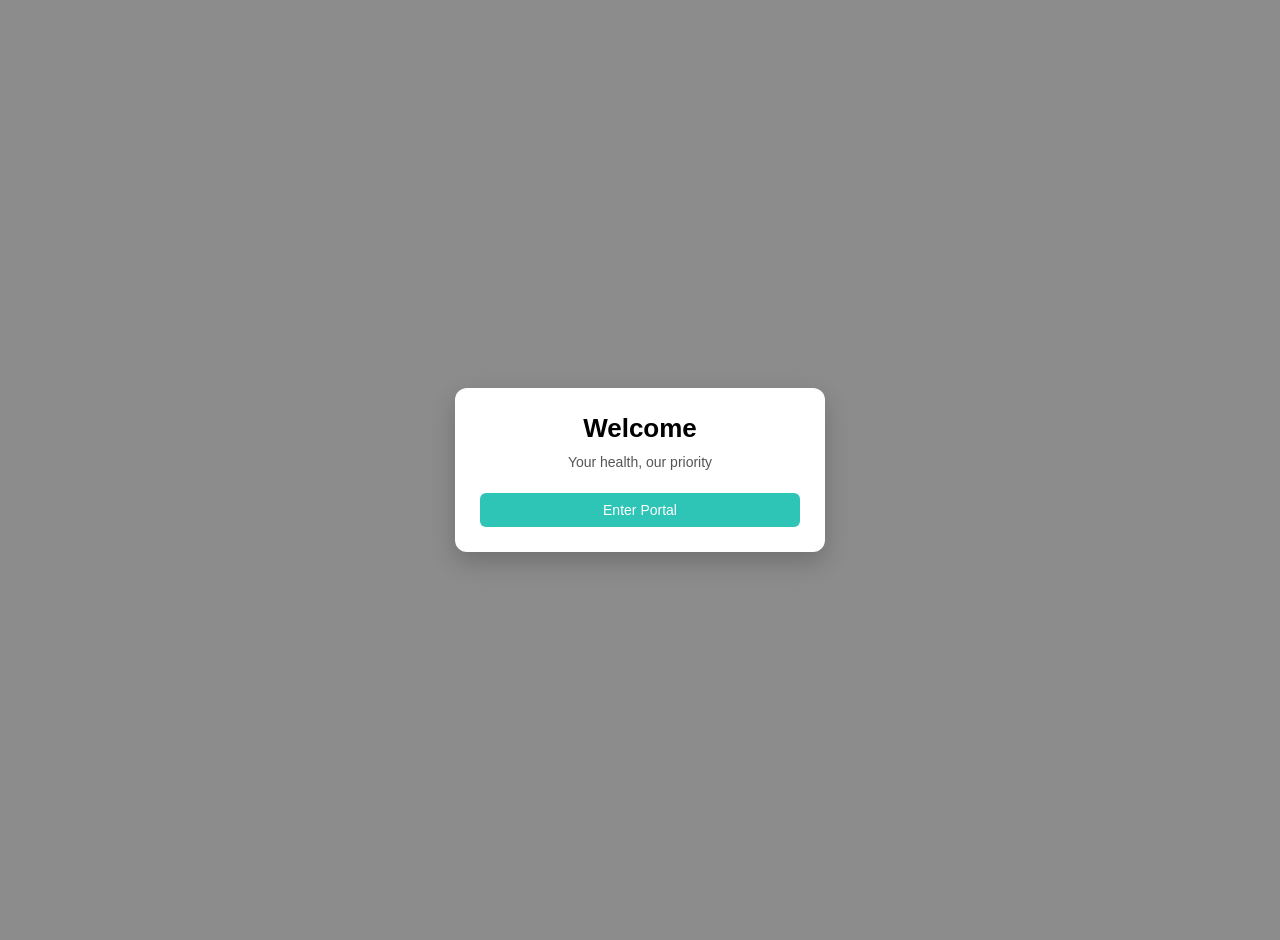
<file: index.html>
<!DOCTYPE html>
<html>
<head>
    <title>Welcome</title>
    <link rel="stylesheet" href="style.css">
</head>
<body class="bg1">

<div class="overlay">
    <div class="card">
        <h1>Welcome</h1>
        <p>Your health, our priority</p>
        <a href="role.html"><button>Enter Portal</button></a>
    </div>
</div>

</body>
</html>
</file>
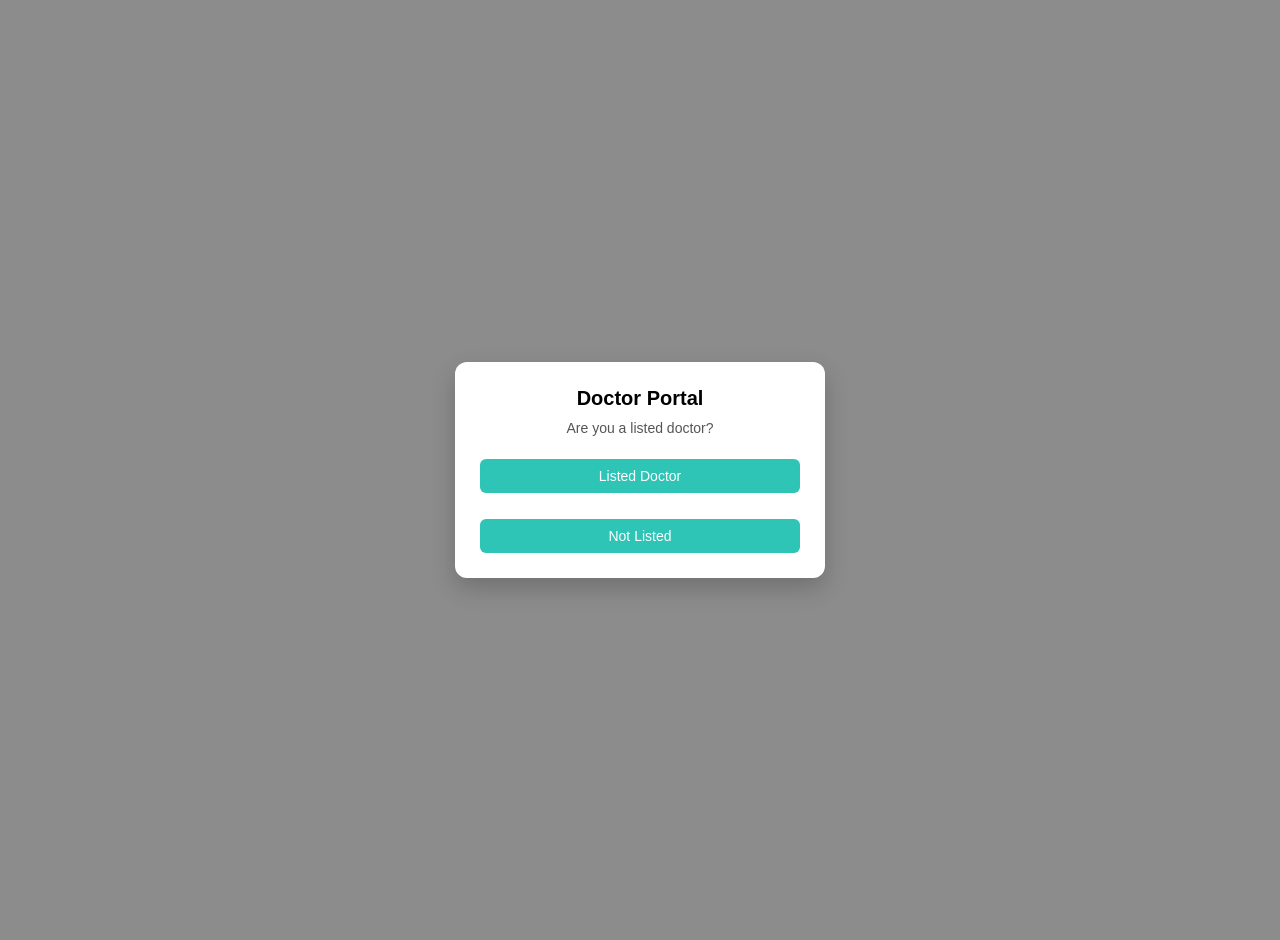
<file: doctor.html>
<!DOCTYPE html>
<html>
<head>
    <title>Doctor </title>
    <link rel="stylesheet" href="style.css">
</head>
<body class="bg3">

<div class="overlay">
    <div class="card">

        <h2>Doctor Portal</h2>
        <p>Are you a listed doctor?</p>

        <a href="doctor_login.php"><button>Listed Doctor</button></a>
        <br><br>
        <a href="doctor_register.php"><button>Not Listed</button></a>

    </div>
</div>

</body>
</html>
</file>
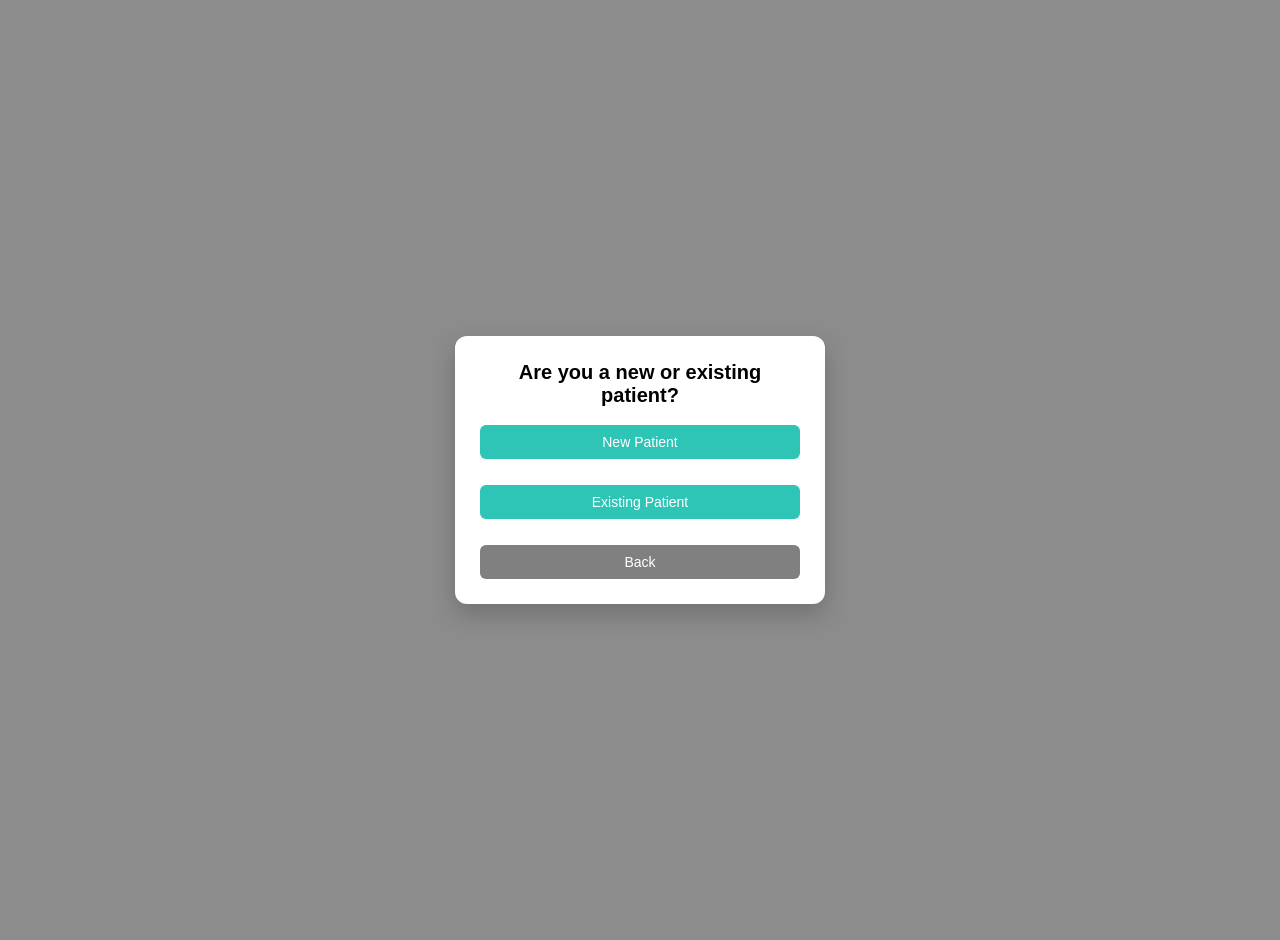
<file: patient-type.html>
<!DOCTYPE html>
<html>
<head>
    <title>Patient Type</title>
    <link rel="stylesheet" href="style.css">
</head>
<body class="bg2">

<div class="overlay">
    <div class="card">
        <h2>Are you a new or existing patient?</h2>

        <a href="register.php"><button>New Patient</button></a>
        <br><br>

        <a href="patient_login.php"><button>Existing Patient</button></a>

        <br><br>
        <a href="role.html"><button class="back">Back</button></a>
    </div>
</div>

</body>
</html>
</file>
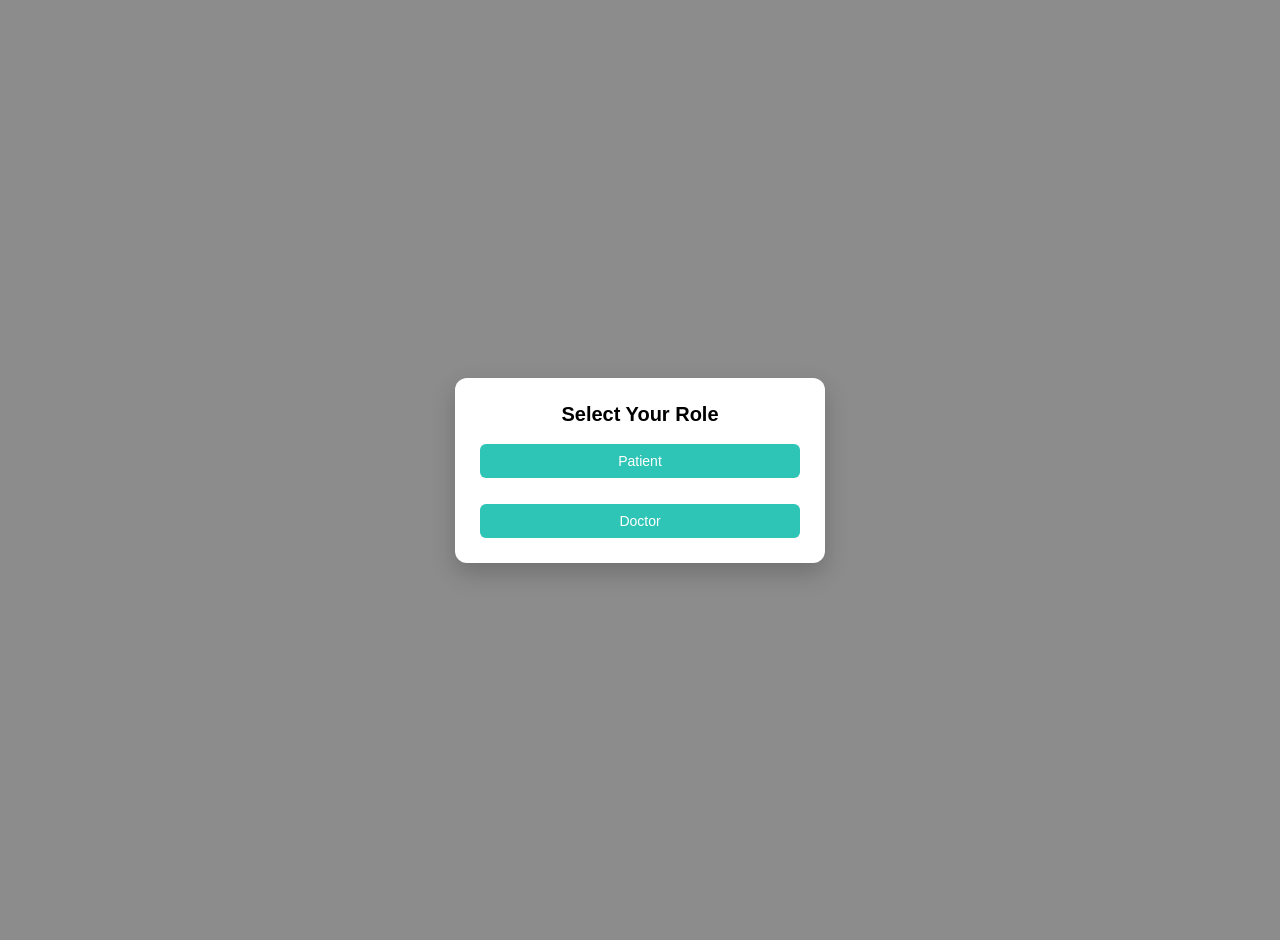
<file: role.html>
<!DOCTYPE html>
<html>
<head>
    <title>Select Role</title>
    <link rel="stylesheet" href="style.css">
</head>
<body class="bg2">

<div class="overlay">
    <div class="card">
        <h2>Select Your Role</h2>

        <a href="patient-type.html"><button>Patient</button></a>
        <br><br>

        <a href="doctor.html"><button>Doctor</button></a>

    </div>
</div>

</body>
</html>
</file>
<file: style.css>
body {
    margin: 0;
    font-family: 'Segoe UI', sans-serif;
}

/* ===== Background Sections ===== */
.bg1, .bg2, .bg3, .bg4, .bg5 {
    height: 100vh;
    background-repeat: no-repeat;
    background-position: center;
    background-size: cover;
    position: relative;
}

/* Individual Background Images */
.bg1 {
    background-image: url('https://images.unsplash.com/photo-1691435702806-17d0aa7b02e9?q=80&w=1170&auto=format&fit=crop');
}

.bg2 {
    background-image: url('https://images.pexels.com/photos/27907294/pexels-photo-27907294.jpeg');
}

.bg3 {
    background-image: url('https://images.pexels.com/photos/7578808/pexels-photo-7578808.jpeg');
}

.bg4 {
    background-image: url('https://images.pexels.com/photos/40568/medical-appointment-doctor-healthcare-40568.jpeg');
}

.bg5 {
    background-image: url('https://images.pexels.com/photos/4021801/pexels-photo-4021801.jpeg');
}

/* Overlay */
.overlay {
    min-height: 100vh;
    background: rgba(0, 0, 0, 0.45);
    display: flex;
    justify-content: center;
    align-items: center;
    padding: 20px;
}

/* Card UI */
.card {
    background: white;
    padding: 25px;
    width: 320px;
    max-height: 90vh;
    overflow-y: auto;
    border-radius: 12px;
    text-align: center;
    box-shadow: 0 10px 25px rgba(0, 0, 0, 0.2);
}

/* Headings */
h1 {
    margin: 0 0 10px;
    font-size: 26px;
    font-weight: bold;
}

h2 {
    margin: 0 0 10px;
    font-size: 20px;
}

h3, h4, h5 {
    margin: 8px 0;
}

/* Paragraph */
p {
    margin: 0 0 15px;
    font-size: 14px;
    color: #555;
}

/* Inputs */
input, select, textarea {
    width: 100%;
    padding: 8px;
    margin: 6px 0;
    border-radius: 6px;
    border: 1px solid #ccc;
    font-size: 14px;
    box-sizing: border-box;
}

/* Textarea */
textarea {
    resize: none;
    height: 60px;
}

/* Buttons */
button {
    width: 100%;
    background: #2ec4b6;
    color: white;
    border: none;
    padding: 9px;
    margin-top: 8px;
    border-radius: 6px;
    cursor: pointer;
    font-size: 14px;
    transition: 0.3s;
}

button:hover {
    background: #1b9aaa;
}

/* Back Button */
.back {
    background: gray;
}

.back:hover {
    background: #555;
}

/* Disabled */
button:disabled {
    background: #ccc;
    cursor: not-allowed;
}
</file>
